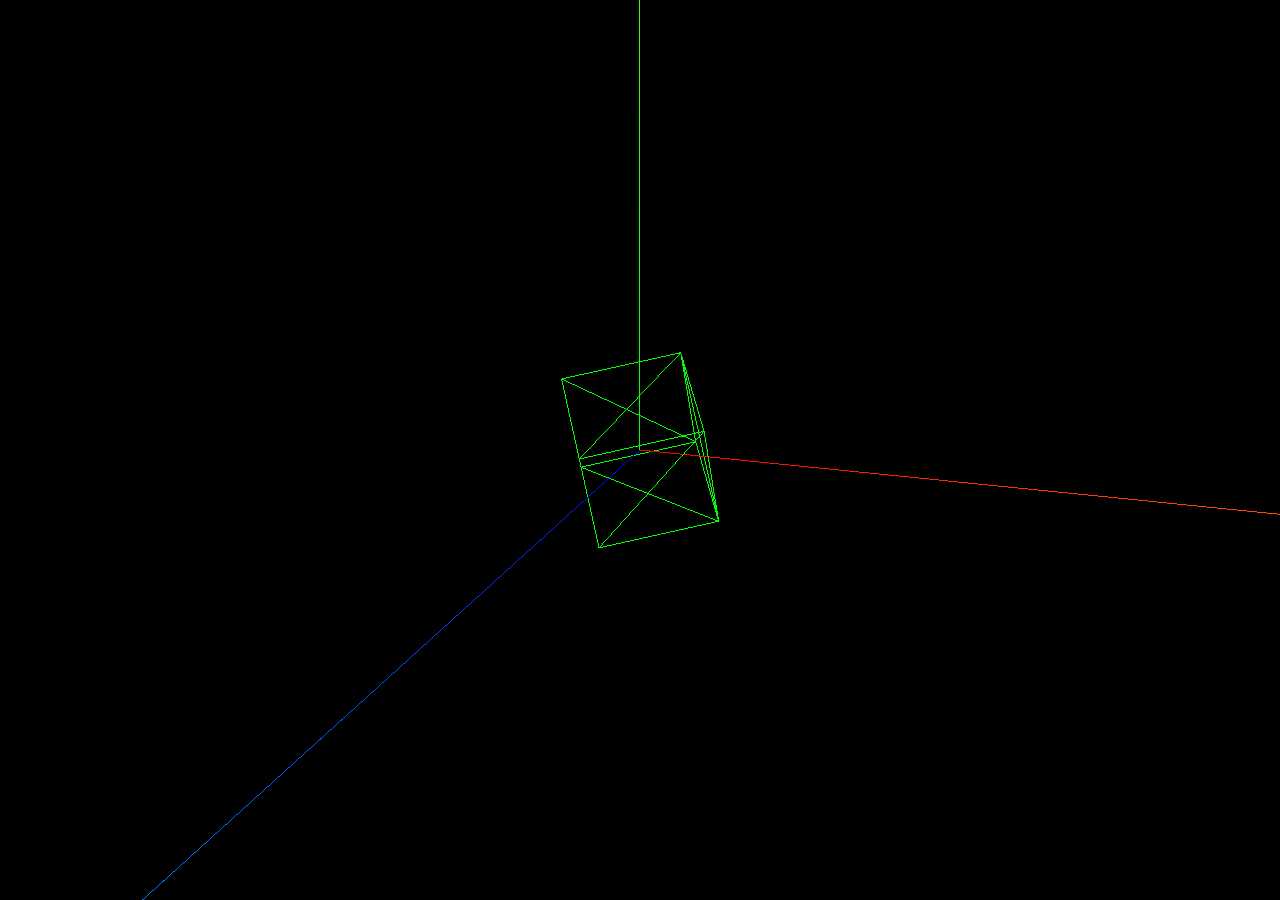
<file: introduction.html>
<html>
	<head>
		<title>My first three.js app</title>
		<style>
			body { margin: 0; }
			canvas { width: 100%; height: 100% }
		</style>
	</head>
	<body>
		<script src="js/three.js"></script>
		<script>
			// Scene
			var scene = new THREE.Scene();
			// Camera (FOV, ASPECT RATIO, NEAR_REND_DIST, FAR_REND_DIST)
			var camera = new THREE.PerspectiveCamera( 25, window.innerWidth/window.innerHeight, 0.1, 1000 );

			var renderer = new THREE.WebGLRenderer();
			renderer.setSize( window.innerWidth, window.innerHeight );
			document.body.appendChild( renderer.domElement );

			var geometry = new THREE.BoxGeometry( 1, 1, 1 );
			var material = new THREE.MeshBasicMaterial( { color: 0x00ff00 , wireframe: true} );
			var cube = new THREE.Mesh( geometry, material );
			scene.add( cube );

			//camera.position.z = 15;
			camera.position.set( 5, 5, 15 );
			camera.lookAt( 0, 0, 0 );
			var x = 5, y = 5;
		
			var axesHelper = new THREE.AxesHelper( 10 );
			scene.add( axesHelper );
		
			var animate = function () {
				requestAnimationFrame( animate );

				cube.rotation.x += 0.01;
				cube.rotation.y += 0.01;

				renderer.render( scene, camera );
			};

			animate();
		</script>
	</body>
</html>
</file>
